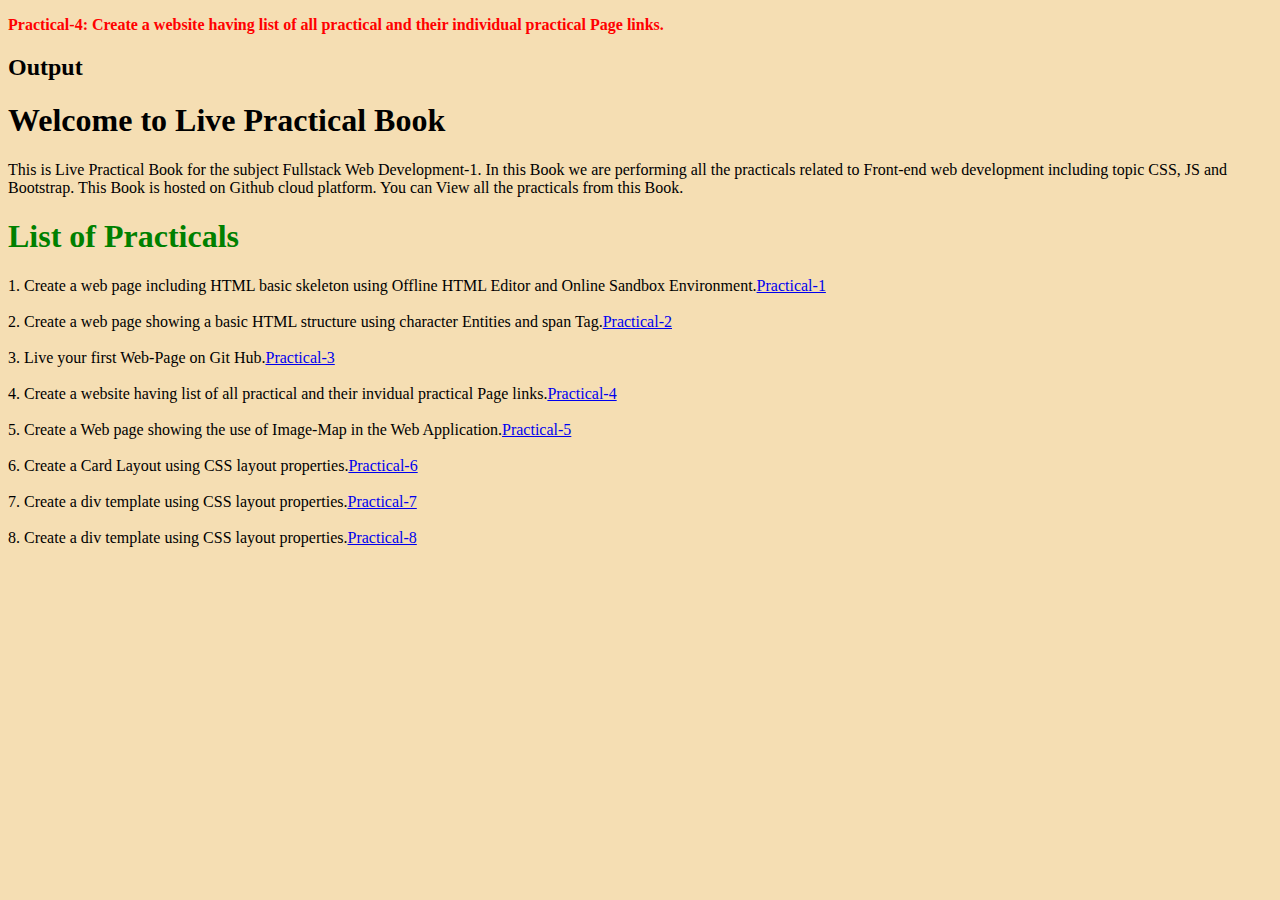
<file: index.html>
<!DOCTYPE html>
<html lang="en">
<head>
    <meta charset="UTF-8">
    <meta http-equiv="X-UA-Compatible" content="IE=edge">
    <meta name="viewport" content="width=device-width, initial-scale=1.0">
    <title>Practical-4</title>
</head>
<body style="background-color:wheat;">
    <p style="color:red;"><strong>Practical-4: Create a website having list of all practical and their individual practical Page links.</strong></p>
	<h2>Output</h2>
	<h1>Welcome to Live Practical Book</h1>
	<p>
	This is Live Practical Book for the subject Fullstack Web Development-1. In this Book we are performing all the practicals related to Front-end web development including topic 
	CSS, JS and Bootstrap. This Book is hosted on Github cloud platform. You can View all the practicals from this Book.
	</p>
	<h1 style="color:green;">List of Practicals</h1>
	<p>
	1. Create a web page including HTML basic skeleton using Offline HTML Editor and Online Sandbox Environment.<a href="./pages/practical-1.html">Practical-1</a><br><br>
	2. Create a web page showing a basic HTML structure using character Entities and span Tag.<a href="./pages/practical-2.html">Practical-2</a><br><br>
	3. Live your first Web-Page on Git Hub.<a href="./pages/practical-3.html">Practical-3</a><br><br>
	4. Create a website having list of all practical and their invidual practical Page links.<a href="index.html">Practical-4</a><br><br>
	5. Create a Web page showing the use of Image-Map in the Web Application.<a href="./pages/practical-5.html">Practical-5</a><br><br>
	6. Create a Card Layout using CSS layout properties.<a href="./pages/practical-6.html">Practical-6</a><br><br>
		7. Create a div template using CSS layout properties.<a href="./pages/Assignment7.html">Practical-7</a><br><br>
		8. Create a div template using CSS layout properties.<a href="./Assignment8.html">Practical-8</a><br><br>
</p>
</body>
</html>
</file>
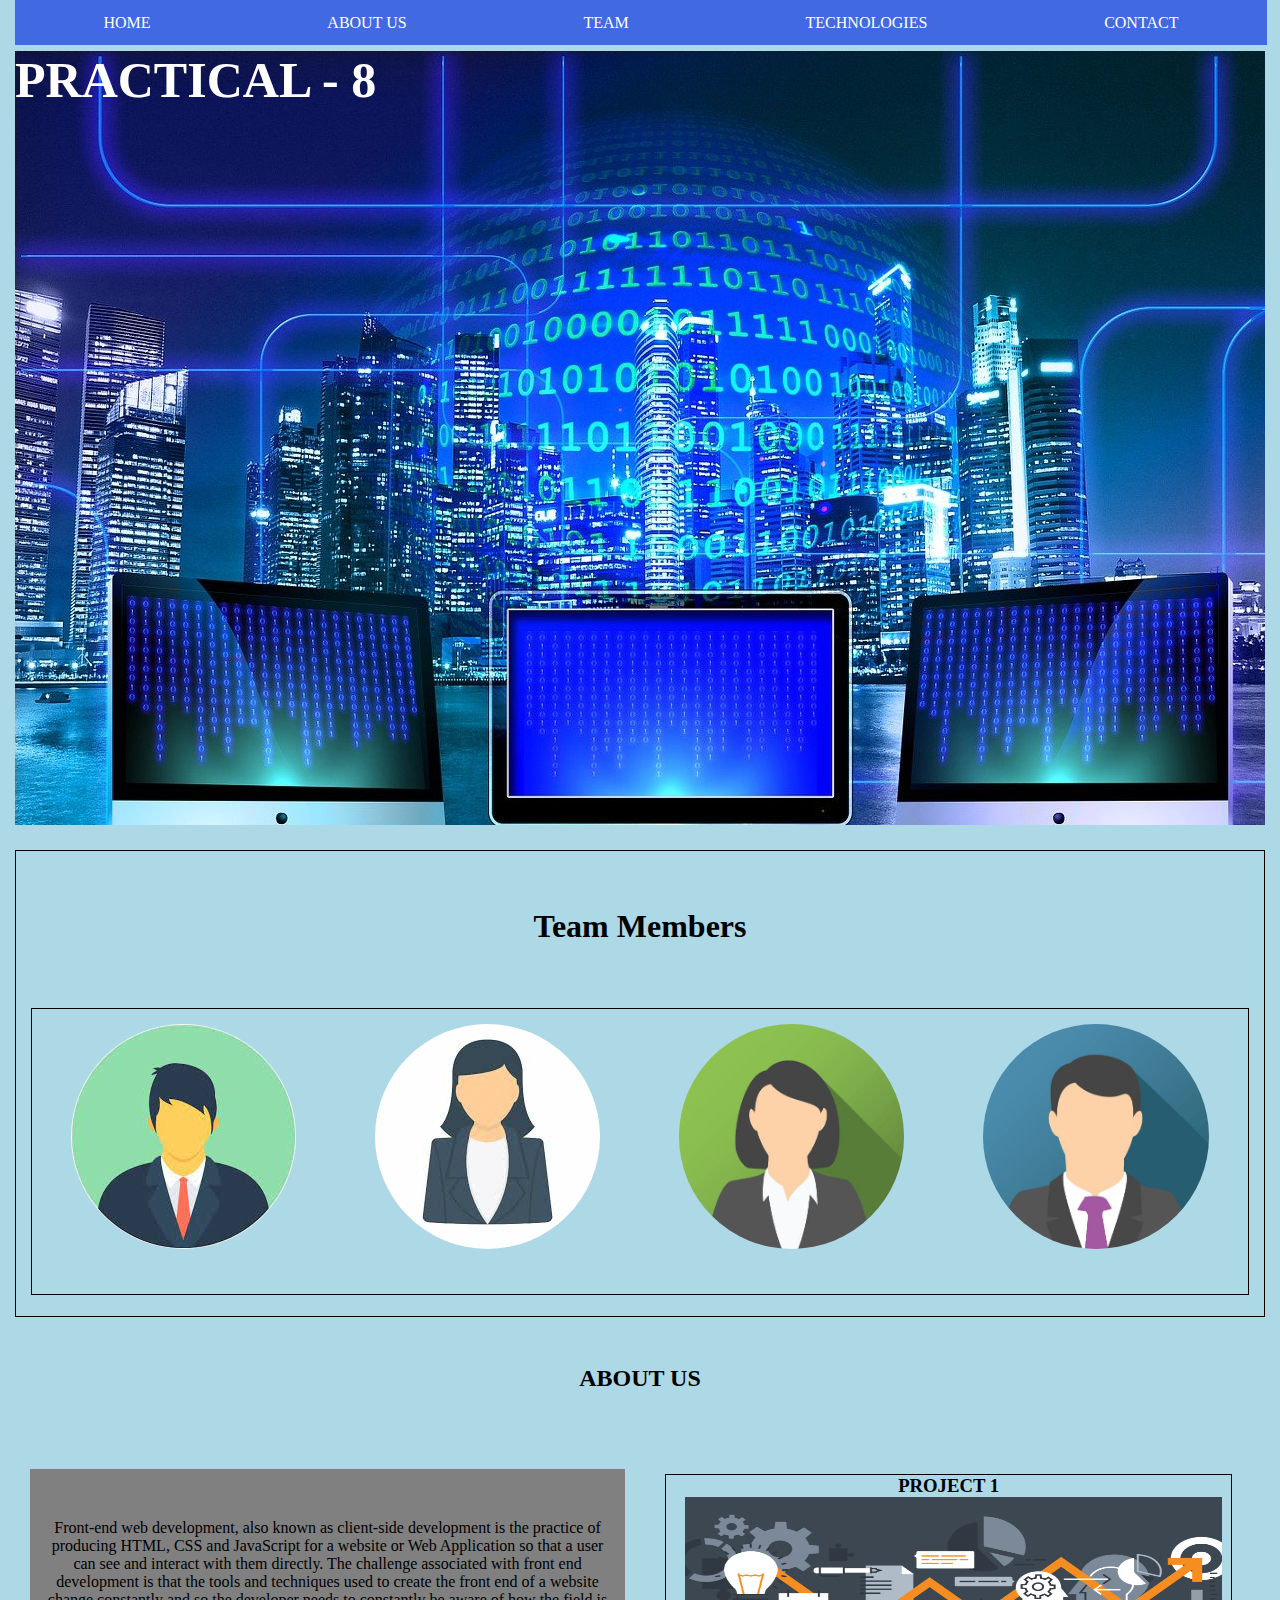
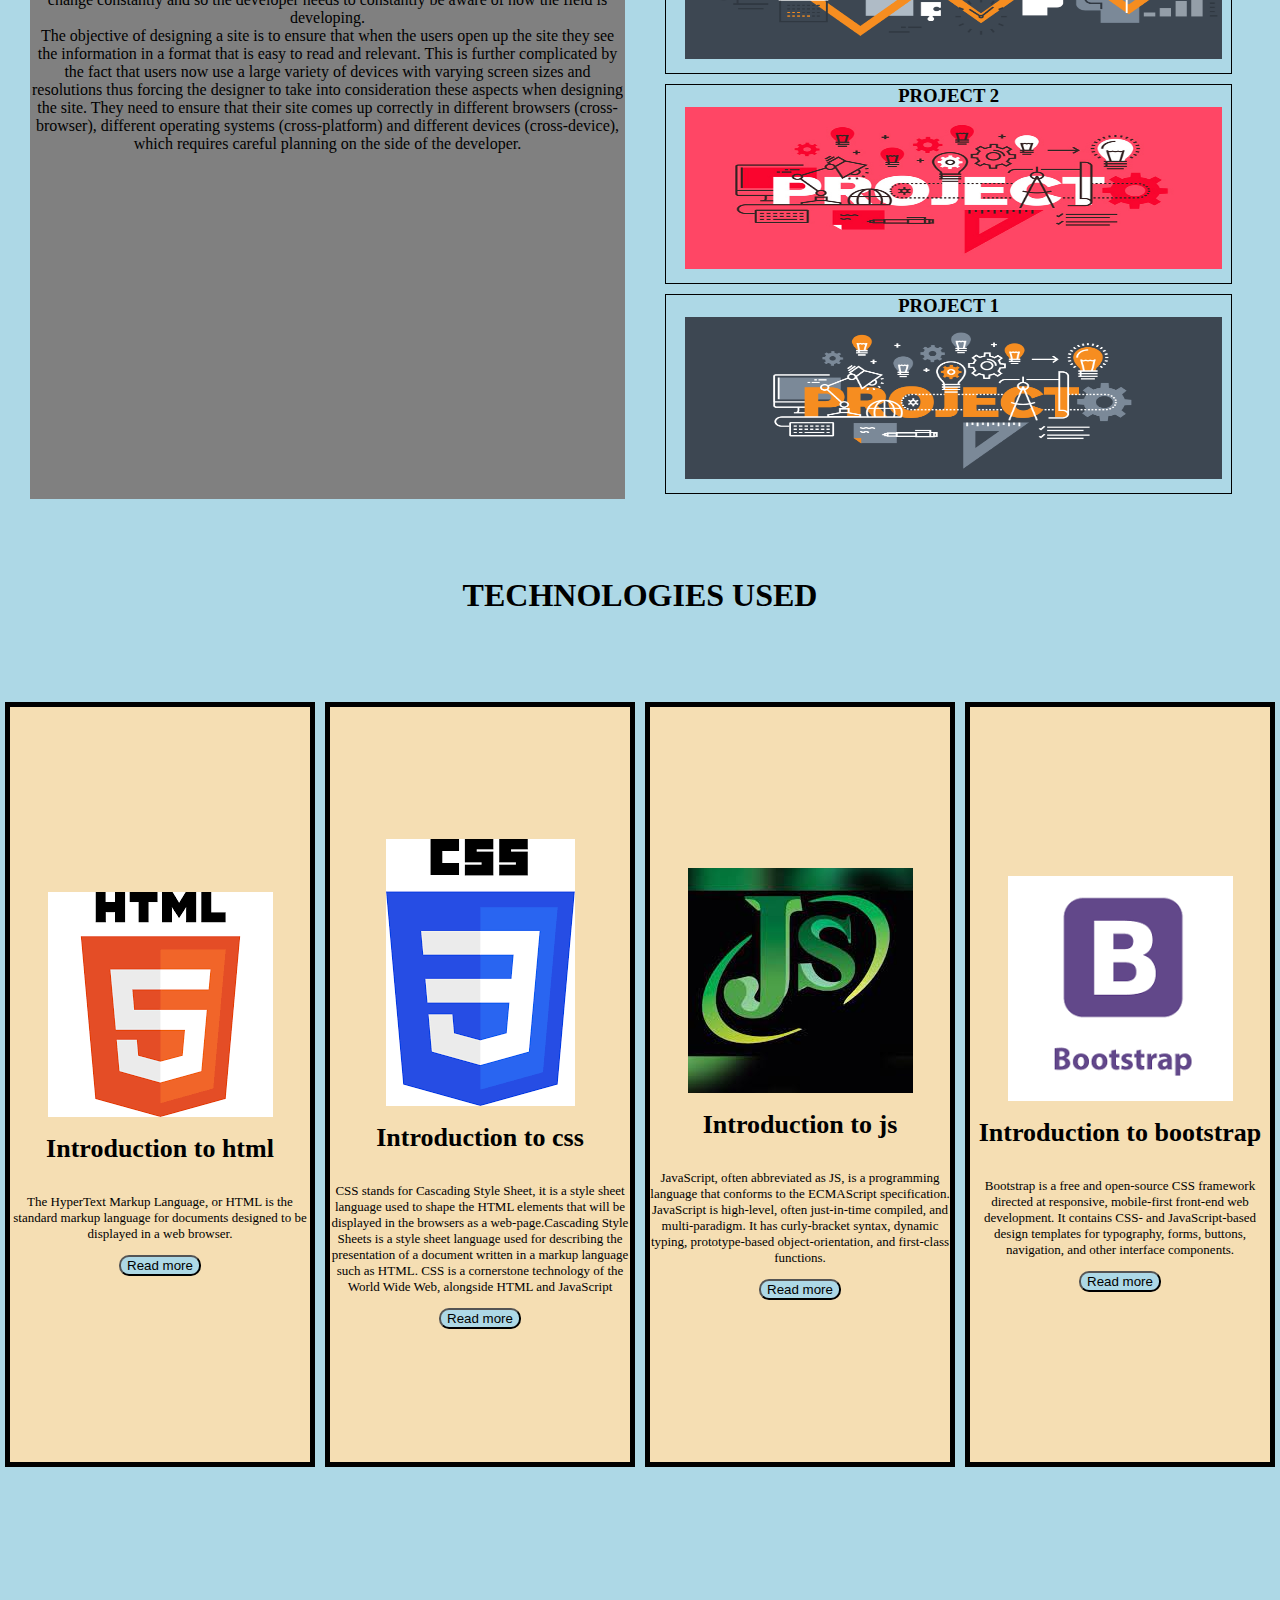
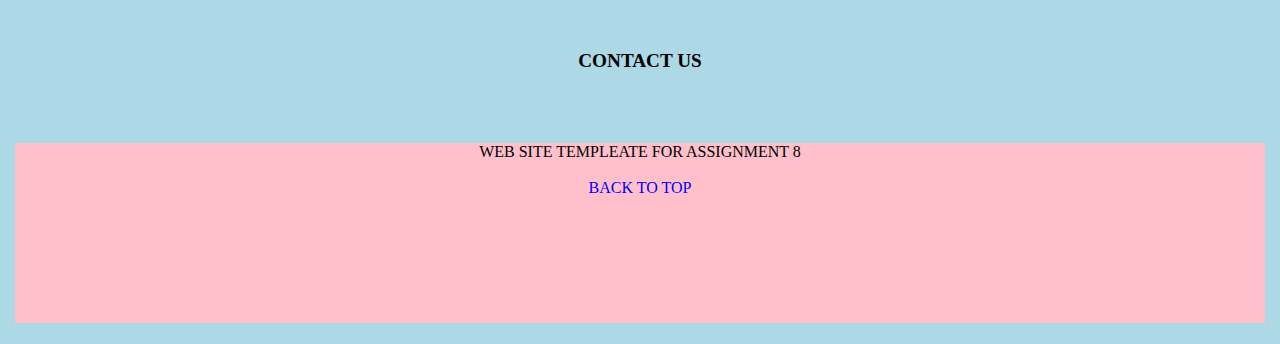
<file: Assignment8.html>
<!DOCTYPE html>
<html lang="en">
<head>
    <meta charset="UTF-8">
    <meta http-equiv="X-UA-Compatible" content="IE=edge">
    <meta name="viewport" content="width=device-width, initial-scale=1.0">
   <link rel="stylesheet" href="style3.css">
    <title>Assignment 8</title>
</head>
<body>
    <div id="x">
    <div id="navbar">
       <a href="#x">HOME</a>
       <a href="#aboutme">ABOUT US</a>
       <a href="#team">TEAM</a>
       <a href="#container">TECHNOLOGIES</a>
       <a href="#contact">CONTACT</a>    
    </div>
</div>
    <div class="space" >

    </div>
    <div class="mainbody"> 
        <h5 style="margin-top:15px ; color: white; font-size: 50px;">PRACTICAL - 8</h5>
         
    </div>
<section>
 <div id="team">
    
    <h1 style="text-align: center;">Team Members</h1>
    
     <div class="imageslist">    
    <img src="firstemployee.jfif" style="height:25vh; border-radius: 50%;" alt="">
    <img src="secondemployee.jfif" style="height: 25vh; border-radius: 50%;"  alt="">
    <img src="employee6.jpeg" style="height: 25vh; border-radius: 50%;" alt="">
    <img src="employee5.jpeg" style="height: 25vh; border-radius: 50%;" alt="">  
</div>
</div>
</section>
<section id="aboutme">
    
<div id="aboutus" >
    <h2 style="text-align: center; font-weight: bold;">ABOUT US</h2>
       <div style="display: flex; flex-direction: row; justify-content: space-around; text-align: center; height: 70vh; margin-left: 15px; margin-right: 15px;">
        <div style=" margin-left: 15px; margin-right: 15px;background-color: gray; text-align: center; height: 70vh; width: 50%;">
            <div style="padding-top: 50px; padding-left: 15px; padding-right: 15px; text-align: center;">Front-end web development, also known as client-side development is the practice of producing HTML, CSS and JavaScript for a website or Web Application so that a user can see and interact with them directly. The challenge associated with front end development is that the tools and techniques used to create the front end of a website change constantly and so the developer needs to constantly be aware of how the field is developing.
            </div>
            The objective of designing a site is to ensure that when the users open up the site they see the information in a format that is easy to read and relevant. This is further complicated by the fact that users now use a large variety of devices with varying screen sizes and resolutions thus forcing the designer to take into consideration these aspects when designing the site. They need to ensure that their site comes up correctly in different browsers (cross-browser), different operating systems (cross-platform) and different devices (cross-device), which requires careful planning on the side of the developer.
        </div>
        <div style="  margin-left: 15px; margin-right: 15px;  height: 70vh; width: 50%; display: flex; flex-direction: column; justify-content: space-around; text-align: center;">
            <div style="border: 1px solid black; height: 22vh; width: 95%; margin-left: 10px;">
                <h3 style="margin-top: 0px; margin-bottom: 0px;">PROJECT 1</h3>
                <img src="project3.png" style="height: 18vh; width: 95%; margin-left: 10px;"  alt="">
            </div> 
            <div style="border: 1px solid black; height: 22vh; width: 95%; margin-left: 10px">
               <h3 style="margin-top: 0px; margin-bottom: 0px;">PROJECT 2</h3>
                <img src="project1.jpg"  style="height: 18vh; width: 95%; margin-left: 10px;" alt=""></div>
            <div style="border: 1px solid black; height: 22vh; width: 95%; margin-left: 10px">
                <h3 style="margin-top: 0px; margin-bottom: 0px;">PROJECT 1</h3>
                <img src="project2.png"  style="height: 18vh; width: 95%; margin-left: 10px;" alt=""></div>
        </div>
    
</div>
</div>
</section>
<section  style="margin-top: 50px;">
    <h1  style="align-items: center; text-align: center; color: black; margin-bottom: 0px;">TECHNOLOGIES USED</h1>
    <div id="container">
<div class="first">
    <img src="htmlimage.png" class="image" alt="">
    <h1>Introduction to html</h1>
    <p>The HyperText Markup Language, or HTML is the standard markup language for documents designed to be displayed in a web browser.</p>
    <button class="button">Read more</button>
</div>
<div class="second">
    <img src="css.png" class="image" alt="">
    <h1>Introduction to css</h1>
    <p>CSS stands for Cascading Style Sheet, it is a style sheet language used to shape the HTML elements that will be displayed in the browsers as a web-page.Cascading Style Sheets is a style sheet language used for describing the presentation of a document written in a markup language such as HTML. CSS is a cornerstone technology of the World Wide Web, alongside HTML and JavaScript </p>
    <button class="button">Read more</button>
</div>
<div class="Third">
    <img src="jsimagemine.jfif"  class="image"  alt="">
    <h1>Introduction to js</h1>
    <p>JavaScript, often abbreviated as JS, is a programming language that conforms to the ECMAScript specification. JavaScript is high-level, often just-in-time compiled, and multi-paradigm. It has curly-bracket syntax, dynamic typing, prototype-based object-orientation, and first-class functions. </p>
    <button class="button">Read more</button>
</div>
<div class="fourth">
    <img src="bt.png"   class="image" alt="">
    <h1>Introduction to bootstrap</h1>
<p>Bootstrap is a free and open-source CSS framework directed at responsive, mobile-first front-end web development. It contains CSS- and JavaScript-based design templates for typography, forms, buttons, navigation, and other interface components.</p>
    <button class="button">Read more</button>
</div>
</div>
</section>
<section style="margin-top: 50px; margin-left: 15px; margin-right: 15px; height: 40vh; margin-bottom: 0px; "> 
   <div id="contact" style=" height: 40vh;display: flex; flex-direction: column; justify-content: space-around; align-items: center;">
   <div style="height: 5vh;">
       <h6 style="font-size: larger;">CONTACT  US</h6>
   </div>
   <div style="background-color: pink; margin-left: 15px;margin-top: 50px;margin-right: 15px; height: 20vh; width: 100%; text-align: center;">
    <span style="margin-top: 15px;">  WEB SITE TEMPLEATE FOR ASSIGNMENT 8</span>
      <br>
      <br>
       <a href="#x" style="color: blue;">BACK TO TOP</a>
   </div>
   </div>
 </section>
</body>
</html>
</file>
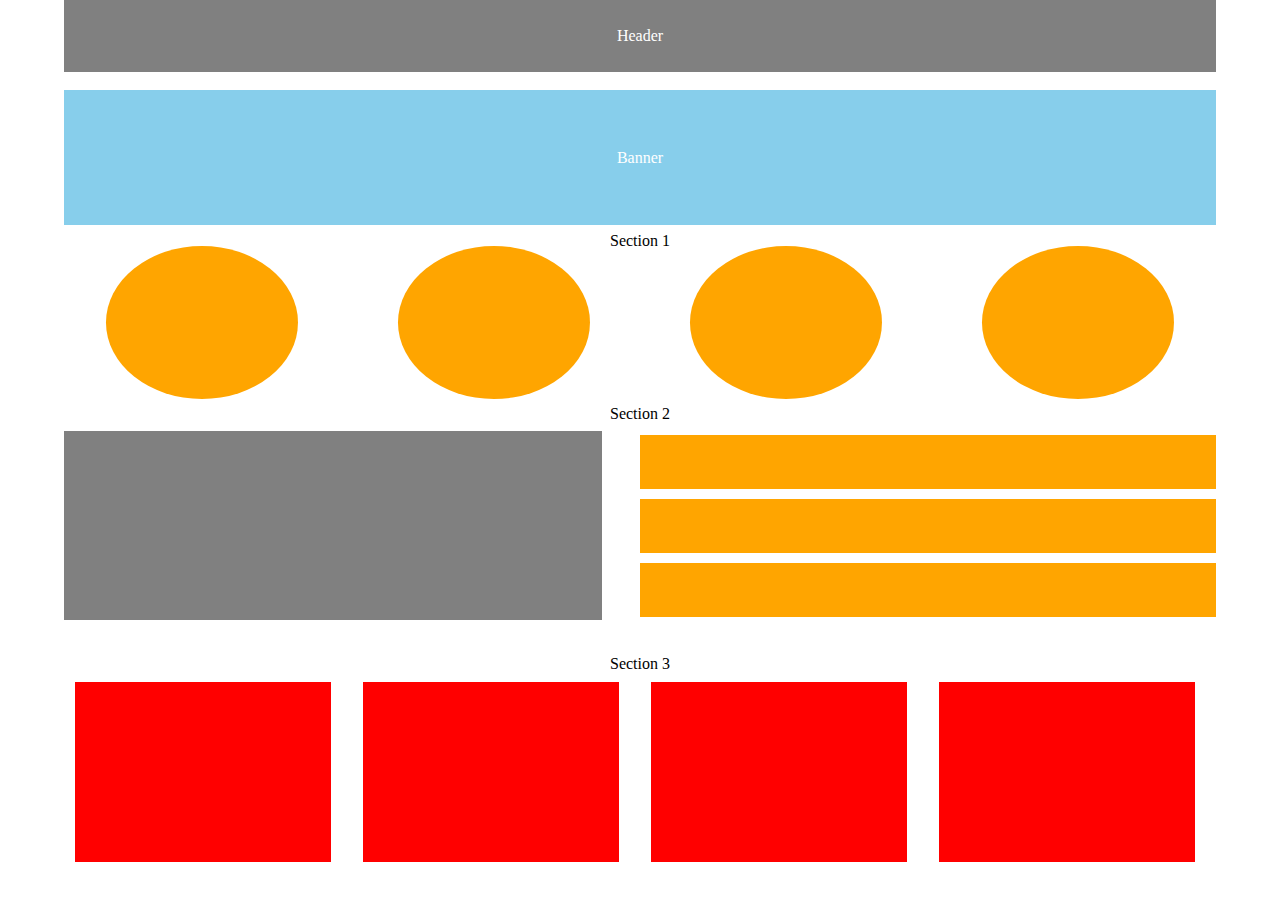
<file: pages/Assignment7.html>
<!DOCTYPE html>
<html lang="en">
<head>
    <meta charset="UTF-8">
    <meta http-equiv="X-UA-Compatible" content="IE=edge">
    <meta name="viewport" content="width=device-width, initial-scale=1.0">
      <link rel="stylesheet" href="../CSS/Style2.css">
    <title>Document</title>
</head>
<body>
   <div class="container">
       <div class="header">
        Header     
       </div>
       <div class="space">

       </div>
    <div class="banner">
       Banner
    </div>

   <div class="sec1">
       <p style="height: 1px; margin-bottom: 0px; margin-top: 0px;">Section 1 </p>
    <div class="outerdot">
    <span class="dot"></span>
    <span class="dot"></span>
    <span class="dot"></span>
    <span class="dot"></span>
    </div>
   </div>

   <div class="sec2">
    <p style=" height: 1px ;text-align: center; margin-top: 0px;">Section 2</p>
    <div class="container3" style="margin-top: 25px;display: flex; flex-direction: row; justify-content: space-between; align-items: center;">
      <div class="content" style="height: 21vh; width: 42vw; background-color: gray;">
     
      </div>
    <div class="Article">
      <div class="Article1">
           
      </div>
      <div class="Article2">
           
      </div>
      <div class="Article3">
          
      </div>
    </div>
    </div>
   </div>

   <div class="sec3">
     <p style="height: 1vh; width: 90vw; text-align: center; margin-top: 0px; margin-bottom: 6px;">Section 3</p>
     <div class="last">
      <div class="box"></div>
      <div class="box"></div>
      <div class="box"></div>
      <div class="box"></div>
    </div>
    </div>
</div>
 
</body>
</html>
</file>
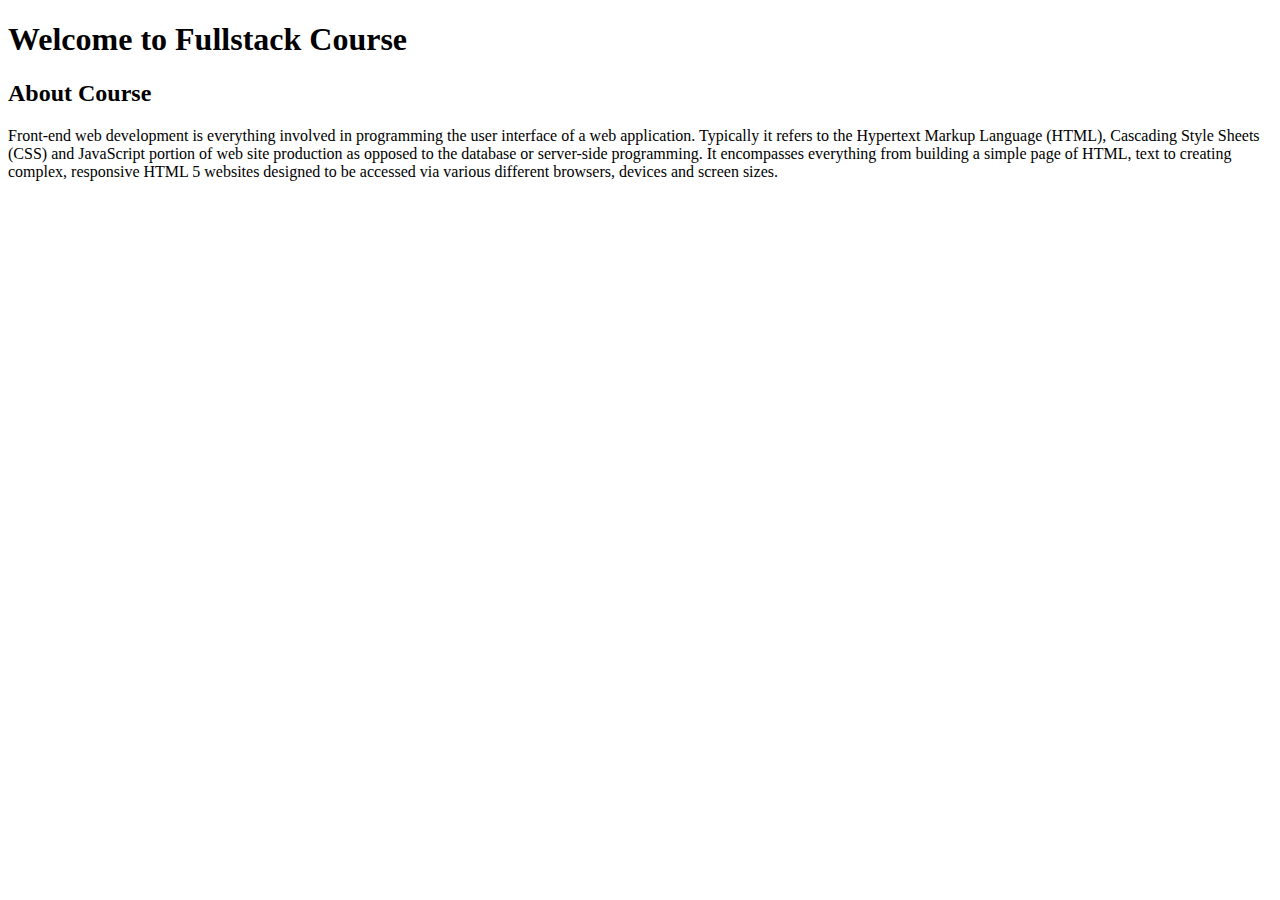
<file: pages/practical-1.html>
<!DOCTYPE html>
<html lang="en">
<head>
	<meta charset="UTF-8">
	<meta http-equiv="X-UA-Compatible" content="IE=edge">
	<meta name="viewport" content="width=device-width, initial-scale=1.0">
	<title>Practical-1</title>
</head>
<body>
	<h1>Welcome to Fullstack Course</h1>
	<h2>About Course</h2>
	<p>
	Front-end web development is everything involved in programming the user interface of a web application. Typically it refers to the Hypertext Markup Language (HTML), 
	Cascading Style Sheets (CSS) and JavaScript portion of web site production as opposed to the database or server-side programming. It encompasses everything from building a 
	simple page of HTML, text to creating complex, responsive HTML 5 websites designed to be accessed via various different browsers, devices and screen sizes.
	</p>
</body>
</html>
</file>
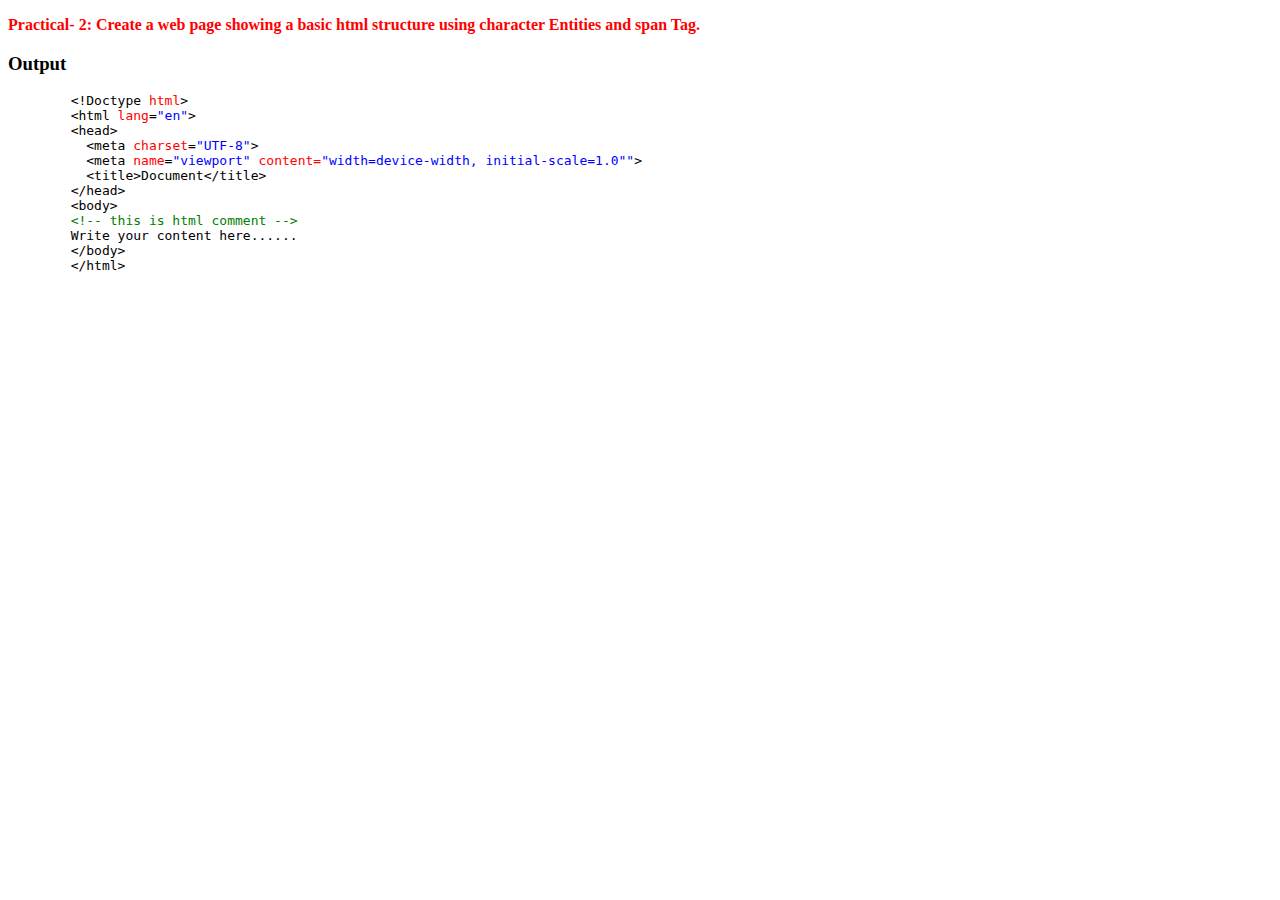
<file: pages/practical-2.html>
<!DOCTYPE html>
<html lang="en">
<head>
	<meta charset="UTF-8">
	<meta http-equiv="X-UA-Compatible" content="IE=edge">
	<meta name="viewport" content="width=device-width, initial-scale=1.0">
	<title>Practical-2</title>
</head>
<body>
	<p style="color:red"><strong>Practical- 2: Create a web page showing a basic html structure using character Entities and span Tag.</strong></p>
	<h3>Output</h3>
	<pre>
	&lt!Doctype <span style="color:red">html</span>&gt
	&lthtml <span style="color:red">lang</span>=<span style="color:blue">"en"</span>&gt
	&lthead&gt
	  &ltmeta <span style="color:red">charset</span>=<span style="color:blue">"UTF-8"</span>&gt
	  &ltmeta <span style="color:red">name</span>=<span style="color:blue">"viewport"</span> <span style="color:red">content=</span><span style="color:blue">"width=device-width, initial-scale=1.0""</span>&gt
	  &lttitle&gtDocument&lt/title&gt
	&lt/head&gt
	&ltbody&gt
	<span style="color:green">&lt!-- this is html comment --&gt</span>
	Write your content here......
	&lt/body&gt
	&lt/html&gt
	</pre>
</body>
</html>
</file>
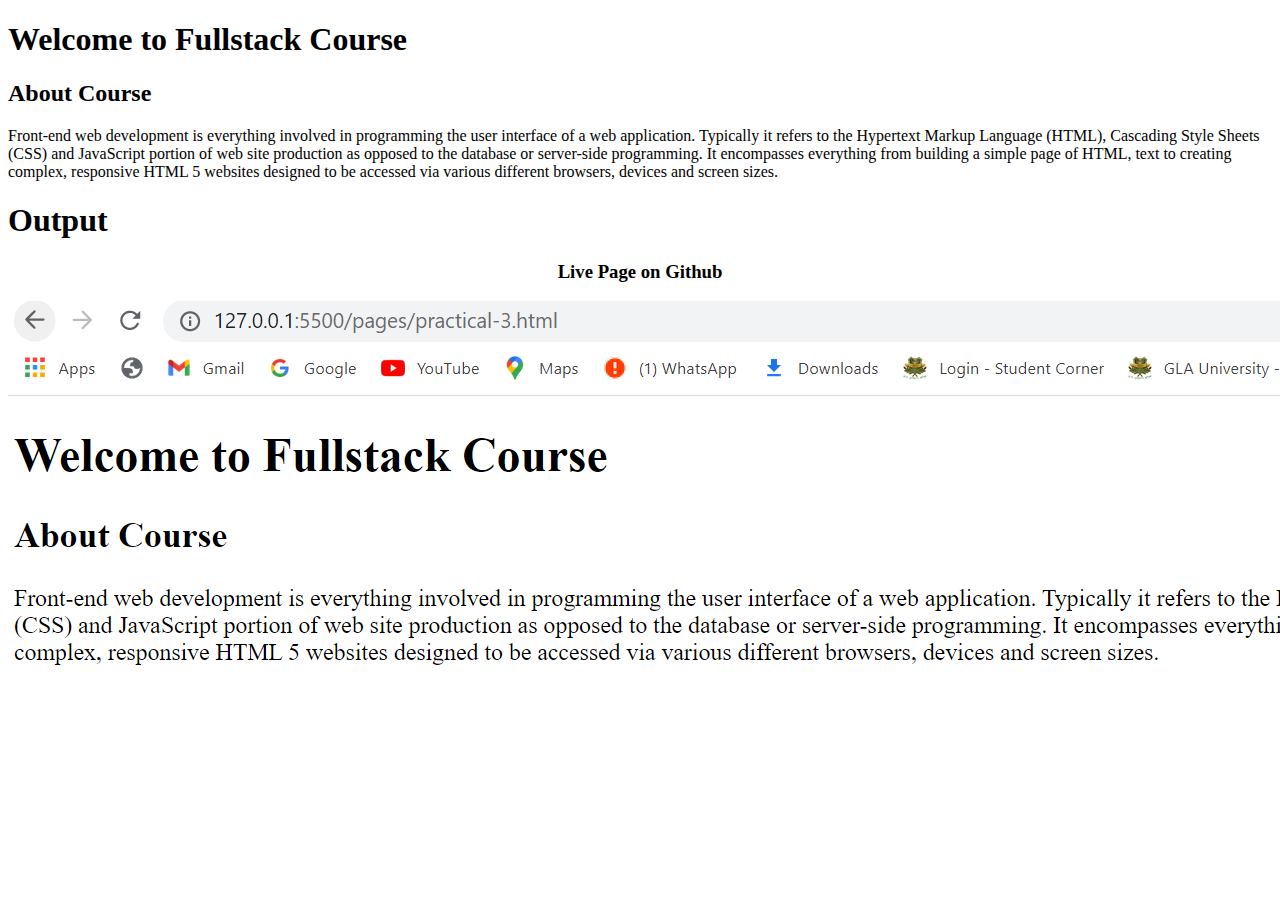
<file: pages/practical-3.html>
<!DOCTYPE html>
<html lang="en">
<head>
	<meta charset="UTF-8">
	<meta http-equiv="X-UA-Compatible" content="IE=edge">
	<meta name="viewport" content="width=device-width, initial-scale=1.0">
	<title>Practical-3</title>
</head>
<body>
   <h1>Welcome to Fullstack Course</h1>
   <h2>About Course</h2>
   <p>
   Front-end web development is everything involved in programming the user interface of a web application. Typically it refers to the Hypertext Markup Language (HTML), 
   Cascading Style Sheets (CSS) and JavaScript portion of web site production as opposed to the database or server-side programming. It encompasses everything from building a 
   simple page of HTML, text to creating complex, responsive HTML 5 websites designed to be accessed via various different browsers, devices and screen sizes.
   </p>
   <h1>Output</h1>
   <center><h3>Live Page on Github</h3></center>
   <img src="../Assets/live1.png" alt="image"/>
</body>
</html>
</file>
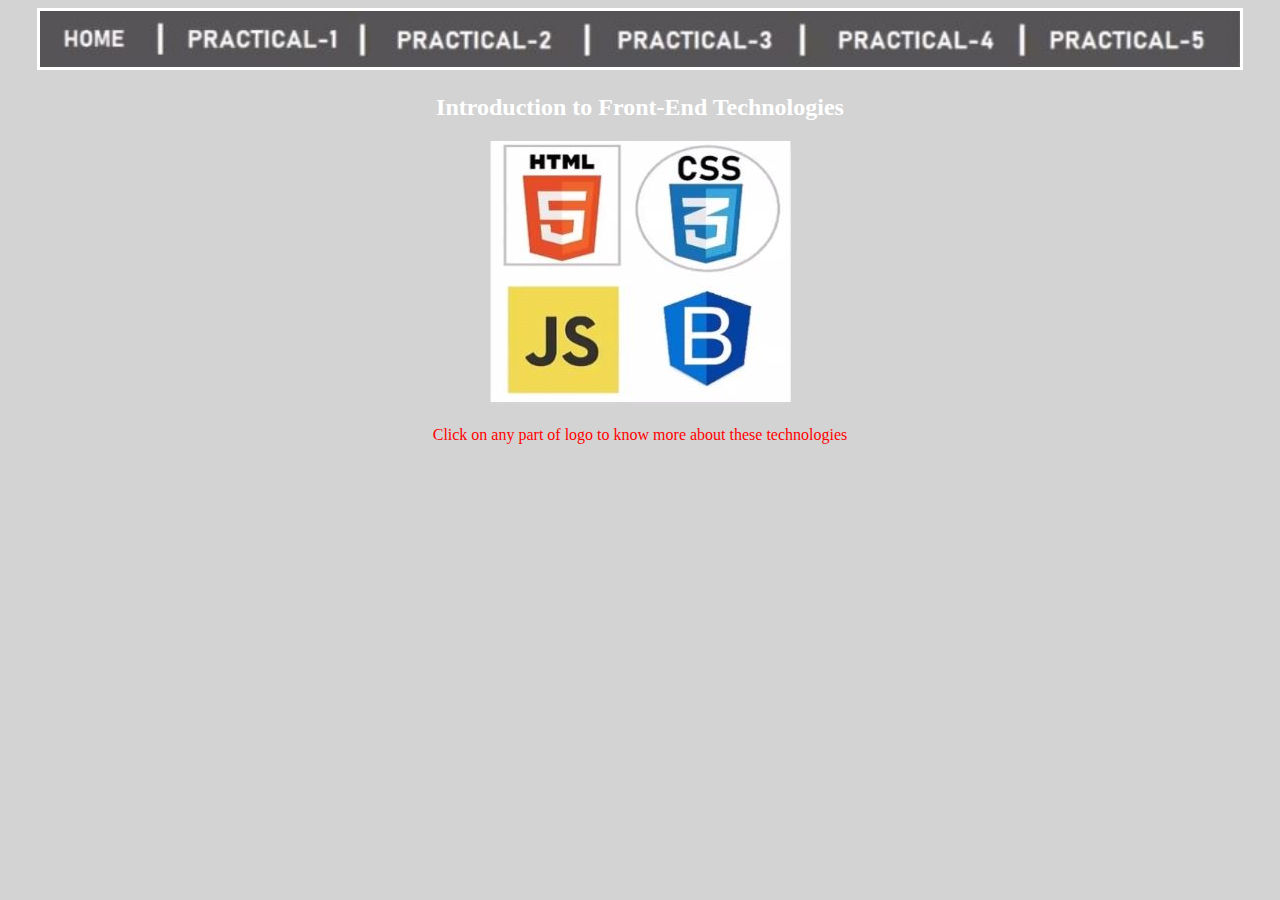
<file: pages/practical-5.html>
<!DOCTYPE html>
<html lang="en">
<head>
    <meta charset="UTF-8">
    <meta http-equiv="X-UA-Compatible" content="IE=edge">
    <meta name="viewport" content="width=device-width, initial-scale=1.0">
    <title>Practical-5</title>
 </head>
 <body style="background-color:lightgrey;">
 <center><img src="..\Assets/nav.jpg" alt="" style="border:3px solid white;width:1200px" usemap="#navigation"/></center>
 <map name="navigation">
 <area shape="rect" coords="2,2,110,50" href="../index.html" alt="">
 <area shape="rect" coords="135,2,310,50" href="./practical-1.html" alt="">
 <area shape="rect" coords="335,2,540,50" href="./practical-2.html" alt="">
 <area shape="rect" coords="560,4,755,50" href="./practical-3.html" alt="">
 <area shape="rect" coords="770,2,970,50" href="../index.html" alt="">
 <area shape="rect" coords="990,2,11900,50" href="./practical-5.html" alt="">
 </map>
 <h2><strong><center style="color:white;">Introduction to Front-End Technologies</center></strong></h2>
  <center><img src="../Assets/tech1.jpg" alt="" usemap="#tech"/></center><br>
  <map name="tech">
  <area shape="square" coords="15,5,131,123" href="../Web Technologies/techhtml.html" alt="">
  <area shape="circle" coords="216,70,70" href="../Web Technologies/css.html" alt="">
  <area shape="square" coords="20,145,128,250" href="../Web Technologies/JavaScript.html" alt="">
  <area shape="poly" coords="217,147,173,167,181,223,218,244,256,221,261,164" href="../Web Technologies/bootstrap.html" alt="">
  </map>
  <center style="color:red";>Click on any part of logo to know more about these technologies</center>
</body>
</html>
</file>
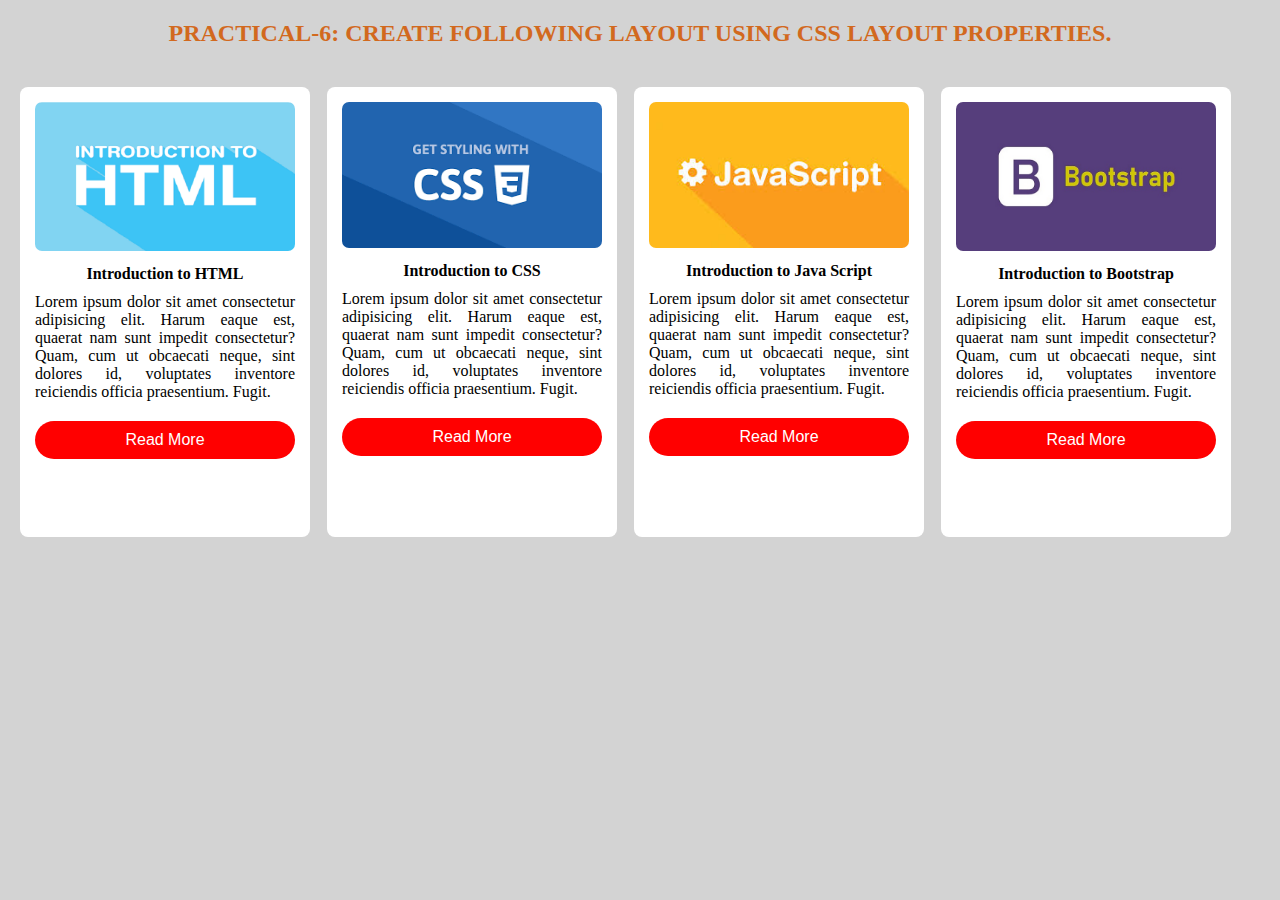
<file: pages/practical-6.html>
<!DOCTYPE html>
<html lang="en">
<head>
    <meta charset="UTF-8">
    <meta http-equiv="X-UA-Compatible" content="IE=edge">
    <meta name="viewport" content="width=device-width, initial-scale=1.0">
    <title>practical 6</title>
    <link rel="stylesheet" href="../CSS/style.css">
</head>
<body>
    <h2>
    Practical-6: Create Following Layout Using CSS Layout Properties.
    </h2>
    <div id="container" style="padding: 20px;">
    <div class="box">
      <div class="image">
        <img src="../Assets/html.png" alt="">
      </div>
      <h4>Introduction to HTML</h4>
      <p>
        Lorem ipsum dolor sit amet consectetur adipisicing elit. Harum eaque est, quaerat nam sunt impedit 
        consectetur? Quam, cum ut obcaecati neque, sint dolores id, voluptates inventore reiciendis 
        officia praesentium. Fugit.
      </p>
      <div class="mybutton" style="text-align: center;">
        <a href="../Web Technologies/techhtml.html" class="button">Read More</a>
      </div>
    </div>
    <div class="box">
      <div class="image">
        <img src="../Assets/css.png" alt="">
      </div>
      <h4>Introduction to CSS</h4>
      <p>
        Lorem ipsum dolor sit amet consectetur adipisicing elit. Harum eaque est, quaerat nam sunt impedit 
        consectetur? Quam, cum ut obcaecati neque, sint dolores id, voluptates inventore reiciendis 
        officia praesentium. Fugit.
      </p>
      <div class="mybutton" style="text-align: center;">
        <a href="../Web Technologies/css.html" class="button">Read More</a>
      </div>
    </div>
    <div class="box">
      <div class="image">
        <img src="../Assets/javascript.jpg" alt="">
      </div>
      <h4>Introduction to Java Script</h4>
      <p>
        Lorem ipsum dolor sit amet consectetur adipisicing elit. Harum eaque est, quaerat nam sunt impedit 
        consectetur? Quam, cum ut obcaecati neque, sint dolores id, voluptates inventore reiciendis 
        officia praesentium. Fugit.
      </p>
      <div class="mybutton" style="text-align: center;">
        <a href="../Web Technologies/JavaScript.html" class="button">Read More</a>
      </div>
    </div>
    <div class="box">
      <div class="image">
        <img src="../Assets/bootstrap.jpg" alt="">
      </div>
      <h4>Introduction to Bootstrap</h4>
      <p>
        Lorem ipsum dolor sit amet consectetur adipisicing elit. Harum eaque est, quaerat nam sunt impedit 
        consectetur? Quam, cum ut obcaecati neque, sint dolores id, voluptates inventore reiciendis 
        officia praesentium. Fugit.
      </p>
      <div class="mybutton" style="text-align: center;">
        <a href="../Web Technologies/bootstrap.html" class="button">Read More</a>
      </div>
    </div>
  </div>
</body>
</html>
</file>
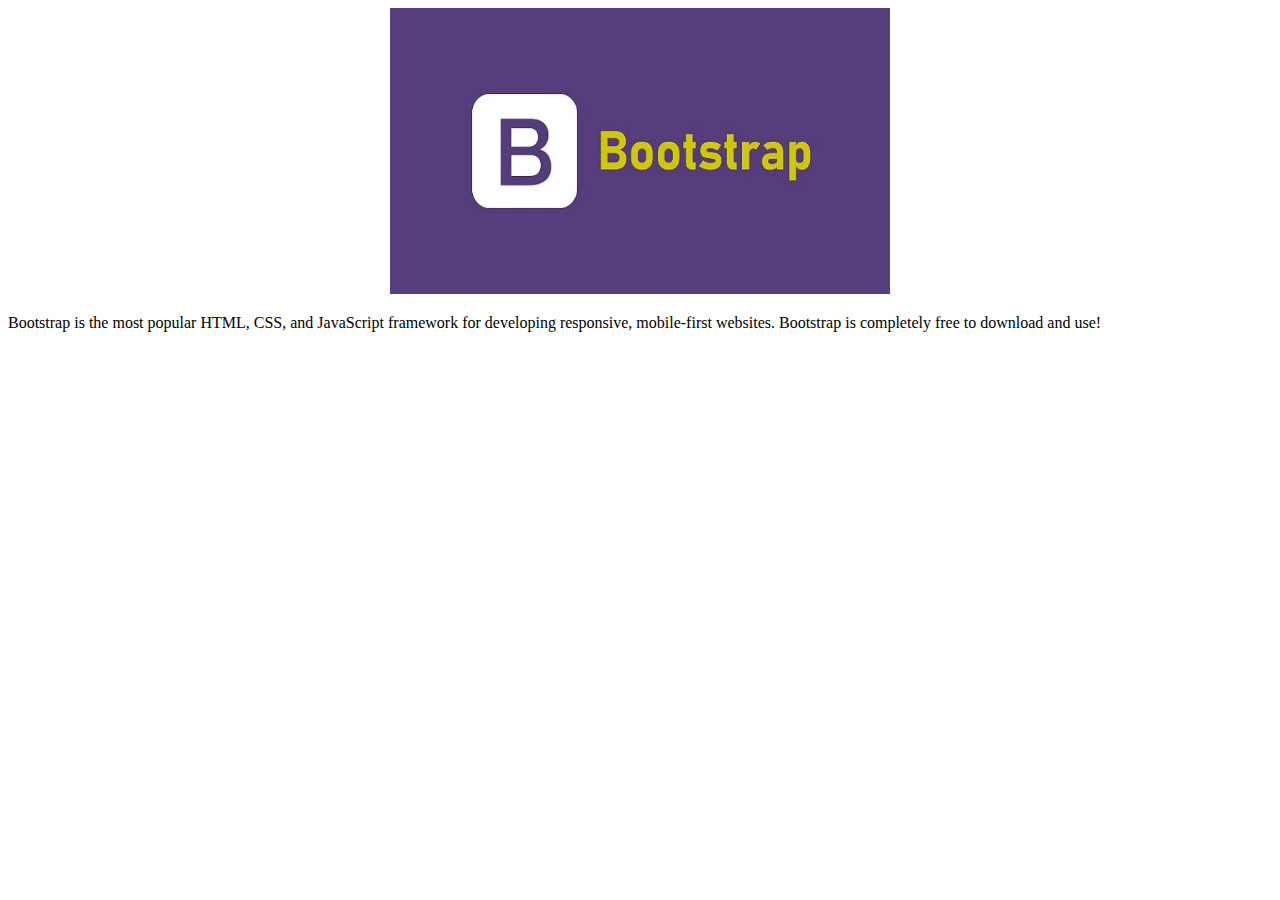
<file: Web Technologies/bootstrap.html>
<!DOCTYPE html>
<html lang="en">
<head>
    <meta charset="UTF-8">
    <meta http-equiv="X-UA-Compatible" content="IE=edge">
    <meta name="viewport" content="width=device-width, initial-scale=1.0">
    <title>Introduction to Bootstrap</title>
 </head>
 <body>
 <center><img src="../Assets/bootstrap.jpg" width="500px"></center>
 </body>
 <p>
 Bootstrap is the most popular HTML, CSS, and JavaScript framework for developing responsive, mobile-first websites. Bootstrap is completely free to download and use!
 </p>
</body>
</html>
</file>
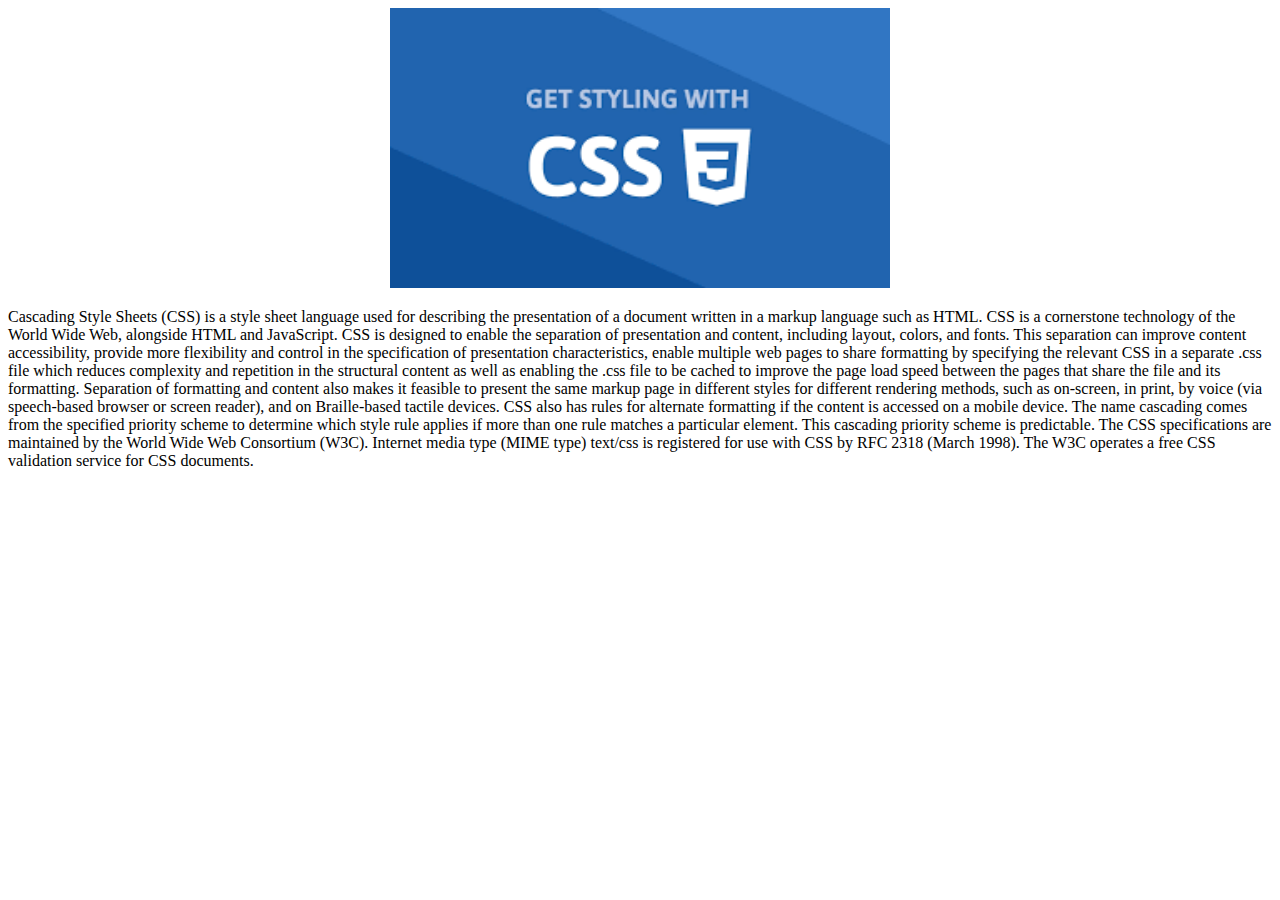
<file: Web Technologies/css.html>
<!DOCTYPE html>
<html lang="en">
<head>
    <meta charset="UTF-8">
    <meta http-equiv="X-UA-Compatible" content="IE=edge">
    <meta name="viewport" content="width=device-width, initial-scale=1.0">
    <title>Introduction to CSS</title>
 </head>
 <body>
 <center><img src="../Assets/css.png" width="500px"></center>
 <p>
 Cascading Style Sheets (CSS) is a style sheet language used for describing the presentation of a document written in a markup language such as HTML. CSS is a cornerstone technology 
 of the World Wide Web, alongside HTML and JavaScript. CSS is designed to enable the separation of presentation and content, including layout, colors, and fonts. This separation can 
 improve content accessibility, provide more flexibility and control in the specification of presentation characteristics, enable multiple web pages to share formatting by specifying 
 the relevant CSS in a separate .css file which reduces complexity and repetition in the structural content as well as enabling the .css file to be cached to improve the page load 
 speed between the pages that share the file and its formatting. Separation of formatting and content also makes it feasible to present the same markup page in different styles for 
 different rendering methods, such as on-screen, in print, by voice (via speech-based browser or screen reader), and on Braille-based tactile devices. CSS also has rules for alternate 
 formatting if the content is accessed on a mobile device. The name cascading comes from the specified priority scheme to determine which style rule applies if more than one rule 
 matches a particular element. This cascading priority scheme is predictable. The CSS specifications are maintained by the World Wide Web Consortium (W3C). Internet media 
 type (MIME type) text/css is registered for use with CSS by RFC 2318 (March 1998). The W3C operates a free CSS validation service for CSS documents.
 </p>
</body>
</html>
</file>
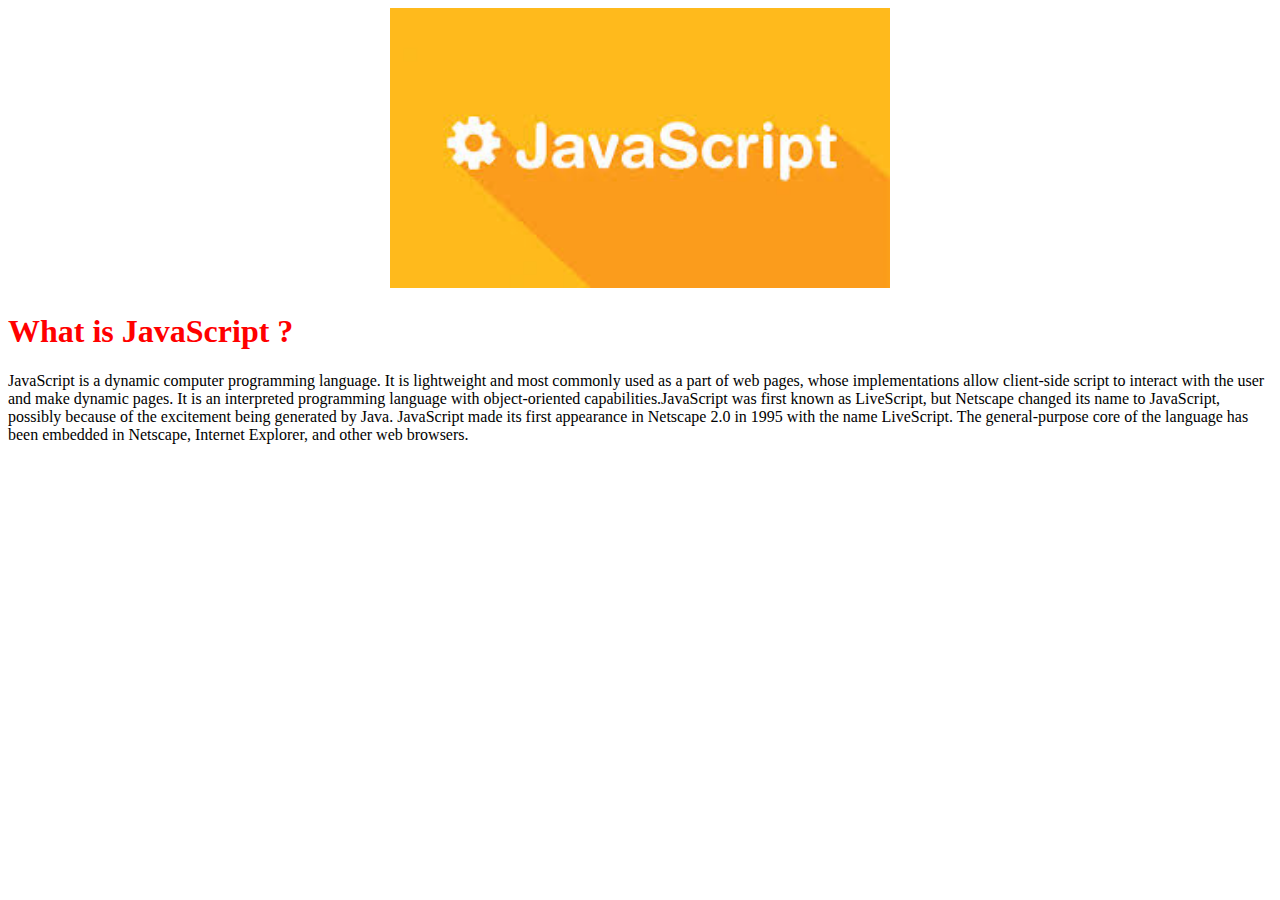
<file: Web Technologies/JavaScript.html>
<!DOCTYPE html>
<html lang="en">
<head>
    <meta charset="UTF-8">
    <meta http-equiv="X-UA-Compatible" content="IE=edge">
    <meta name="viewport" content="width=device-width, initial-scale=1.0">
    <title>Introduction to JavaScript</title>
</head>
<body>
<center><img src="../Assets/javascript.jpg" width="500px"></center>
<span style="color:red;"><h1>What is JavaScript ?</h1></span>
<p>
JavaScript is a dynamic computer programming language. It is lightweight and most commonly used as a part of web pages, whose implementations allow client-side script to interact 
with the user and make dynamic pages. It is an interpreted programming language with object-oriented capabilities.JavaScript was first known as LiveScript, but Netscape changed 
its name to JavaScript, possibly because of the excitement being generated by Java. JavaScript made its first appearance in Netscape 2.0 in 1995 with the name LiveScript. 
The general-purpose core of the language has been embedded in Netscape, Internet Explorer, and other web browsers.
</p>
</body>
</html>
</file>
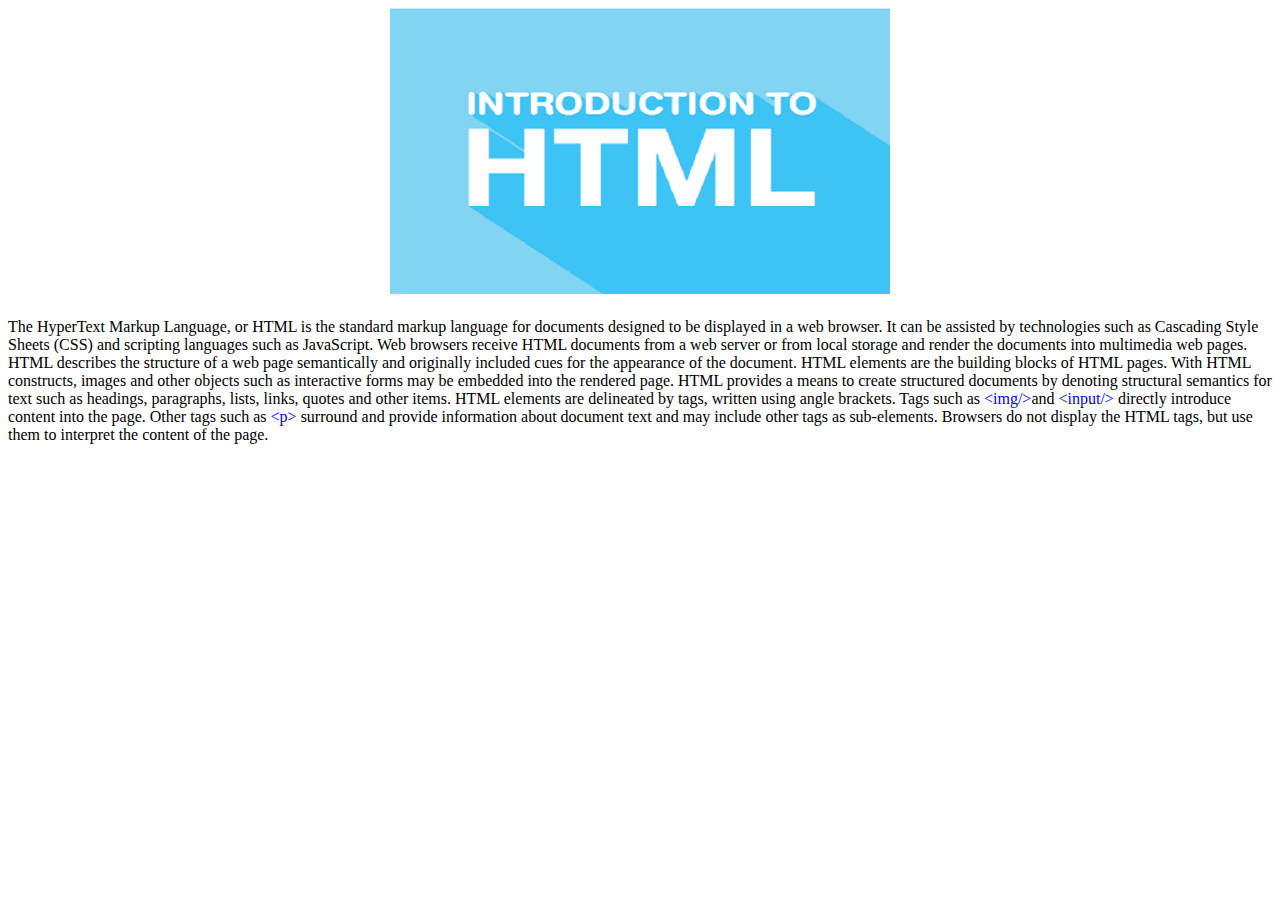
<file: Web Technologies/techhtml.html>
<!DOCTYPE html>
<html lang="en">
<head>
    <meta charset="UTF-8">
    <meta http-equiv="X-UA-Compatible" content="IE=edge">
    <meta name="viewport" content="width=device-width, initial-scale=1.0">
    <title>Introduction to html</title>
 </head>
<body>
<center><img src="../Assets/html.png" width="500px"></center>
<p style="margin-top:20px;">The HyperText Markup Language, or HTML is the standard markup language for documents designed to be displayed in a web browser. It can be assisted by technologies such as Cascading 
Style Sheets (CSS) and scripting languages such as JavaScript. Web browsers receive HTML documents from a web server or from local storage and render the documents into multimedia web 
pages. HTML describes the structure of a web page semantically and originally included cues for the appearance of the document. HTML elements are the building blocks of HTML pages. 
With HTML constructs, images and other objects such as interactive forms may be embedded into the rendered page. HTML provides a means to create structured documents by denoting 
structural semantics for text such as headings, paragraphs, lists, links, quotes and other items. HTML elements are delineated by tags, written using angle brackets. 
Tags such as <span style="color:blue;">&ltimg/&gt</span>and <span style="color:blue;">&ltinput/&gt</span> directly introduce content into the page. Other tags such as <span style="color:blue;">&ltp&gt </span>
surround and provide information about document text and may include other tags as sub-elements. Browsers do not display the HTML tags, but use them to interpret the content of the page.
</p>
</body>
</html>
</file>
<file: style3.css>
body
{
padding: 0;
margin: 0;
overflow: scroll;
 background-color:lightblue;
}
#navbar
{
    
    position: fixed;
    top: 0;
    width: 97.8%;
    padding-top: 0px;
    color: white;
    background-color:royalblue;
    display: flex;
    flex-direction: row;
    align-items: center;
    justify-content: space-around;
   height: 5vh;
   margin-left: 15px;
   margin-right:25px;
}
a{
    color: white;
    text-decoration: none;
       
}
a:hover
{
    background-color : darkslategray;
    
}
.space
{
    height: 4vh;
    margin-left: 15px;
    margin-right: 15px;
   margin-top: 0px;
   margin-bottom: 0px;
}
.mainbody
{
background-image: url(mainbodyimage.jpeg);
  padding-top: 0px;
    margin-top: 0px;
    height: 86vh;
    
    margin-left: 15px;
   margin-right: 15px;
   background-color: gray;
}
#team
{
    margin-top: 25px;
border: 1px solid black;
   padding-top: 15px;  
height: 50vh;
      display: flex;
      flex-direction: column;
      text-align: center;
      justify-content: space-around;
      margin-left: 15px;
      margin-right: 15px;
}
.imageslist
{
    border: 1px solid black;
   padding-top: 15px;  
height: 30vh;
      display: flex;
      flex-direction: row;
      text-align: center;
      justify-content: space-around;
      margin-left: 15px;
      margin-right: 15px;

}
#aboutus
{
    display: flex;
    flex-direction: column;
    align-items: center;
    justify-content: space-around;
    height: 90vh;
       
}
#container
{
    display: flex;
    flex-direction: row;
    justify-content: center;
    align-items: center;
    margin-top: 20px;
    height: 100vh;
}
.first,.second,.Third,.fourth
{
    width: 25vw;
    height: 85vh;
    display: flex;
    flex-direction:column;
    justify-content: center;
    align-items: center;
    box-sizing: border-box;
    border: 5px solid black;
    margin-left: 5px;
    margin-right: 5px;
    background-color: wheat;
    text-align: center;
    overflow: hidden;
    font-size: small;
    
}

.button
{
    border-radius: 10px;
    
    background-color:lightblue;
}
</file>
<file: CSS/Style2.css>
body
{
    margin: 0;
    padding: 0;
    overflow: hidden;
    
    }
.container
{
    display: flex;
    justify-content: center;
    flex-direction: column;
    align-items: center;
}
.header
{
    width: 90vw;
    height: 8vh;
    background-color: gray;
    text-align: center;
     
    display: flex;
    justify-content: center;
    flex-direction: column;
    align-items: center;
    color: white;
}
.space
{
    
   width: 90vw;
    height: 2vh;
    background-color:white;
    text-align: center;
     
    display: flex;
    justify-content: center;
    flex-direction: column;
    align-items: center;
     color: white;
    /* border-left:1px solid black;
    border-right: 1px solid black; */ 
    overflow: hidden;
}
.banner
{
    
    width: 90vw;
    height: 15vh;
    background-color:skyblue;
    text-align: center;
     color: white;
    display: flex;
    justify-content: center;
    flex-direction: column;
    align-items: center;

}
.sec1
{
    
    width: 90vw;
    height: 20vh;
    text-align: center;    
    display: flex;
    justify-content: space-around;
    flex-direction: column;
    align-items: center;
  

}
.outerdot
{
    display: flex;
    flex-direction: row;
    justify-content: space-around;
    align-items: center;
}
.dot {
    display: flex;
    flex-direction: row;
    justify-content: space-around;
    align-items: center;
    height: 17vh;
    width: 15vw;
    background-color: orange;
    border-radius: 50%;
    margin-right: 50px;
    margin-left: 50px;
   }
   .sec2
   {

       height: 27vh;
       width: 90vw;
       
   }
.Article
{
    display: flex;
    flex-direction: column;
    align-items: center;  
}
.Article1
{
    margin-top: 1px;
    background-color:orange;
     height: 6vh;
     width: 45vw;
     margin-bottom:10px ;
}
.Article2
{
    background-color:orange;
     height: 6vh;
     width: 45vw;
     margin-bottom: 10px;     
}
.Article3
{
    background-color:orange;
     height: 6vh;
     width: 45vw;
     margin-bottom: 0px;
}
.sec3
{ 
    display: flex;
    flex-direction: column;
    align-items: center;
    justify-content: center;
   height: 25vh;
   width: 90vw;
}
.last
{
margin-top: 8px;
    display: flex;
    flex-direction: row;
    justify-content: space-around;
    align-items: center;
    height: 21vh;
    width: 90vw;

}
.box
{
    display: flex;
    flex-direction: row;
    justify-content: space-around;
    align-items: center;
    background-color:red;
    height: 20vh;
    width: 20vw;
   margin-right: 10px;
}
</file>
<file: CSS/style.css>
body
{
background-color: lightgrey;
}
h2
{
    color: chocolate;
    text-transform: uppercase;
    text-align: center;
    padding: 20px;
}
*{
    margin: 0px;padding: 0px;box-sizing: border-box;
}
.box{
    width: 290px;
    height: 450px;
    border-radius: 8px;
    background-color:white;
    text-align: justify;
    padding: 15px;
    margin-right: 17px;
}
.button{
    display: block;
    margin-top: 20px;
    text-decoration: none;
    text-align: center;
    font-family: Arial;
    padding: 10px 20px;
    color: white;
    background-color: red;
    border-radius: 20px;
    
}
.button:hover{
    color: black;
    background-color: royalblue;
}
.box > h4{
    text-align: center;
    padding-top: 10px;
}
.box p{
    
    padding-top: 10px;
}
#container{
    display: inline-flex;
}
.box img{
    width: 100%;
    border-radius: 7px;
}
</file>
